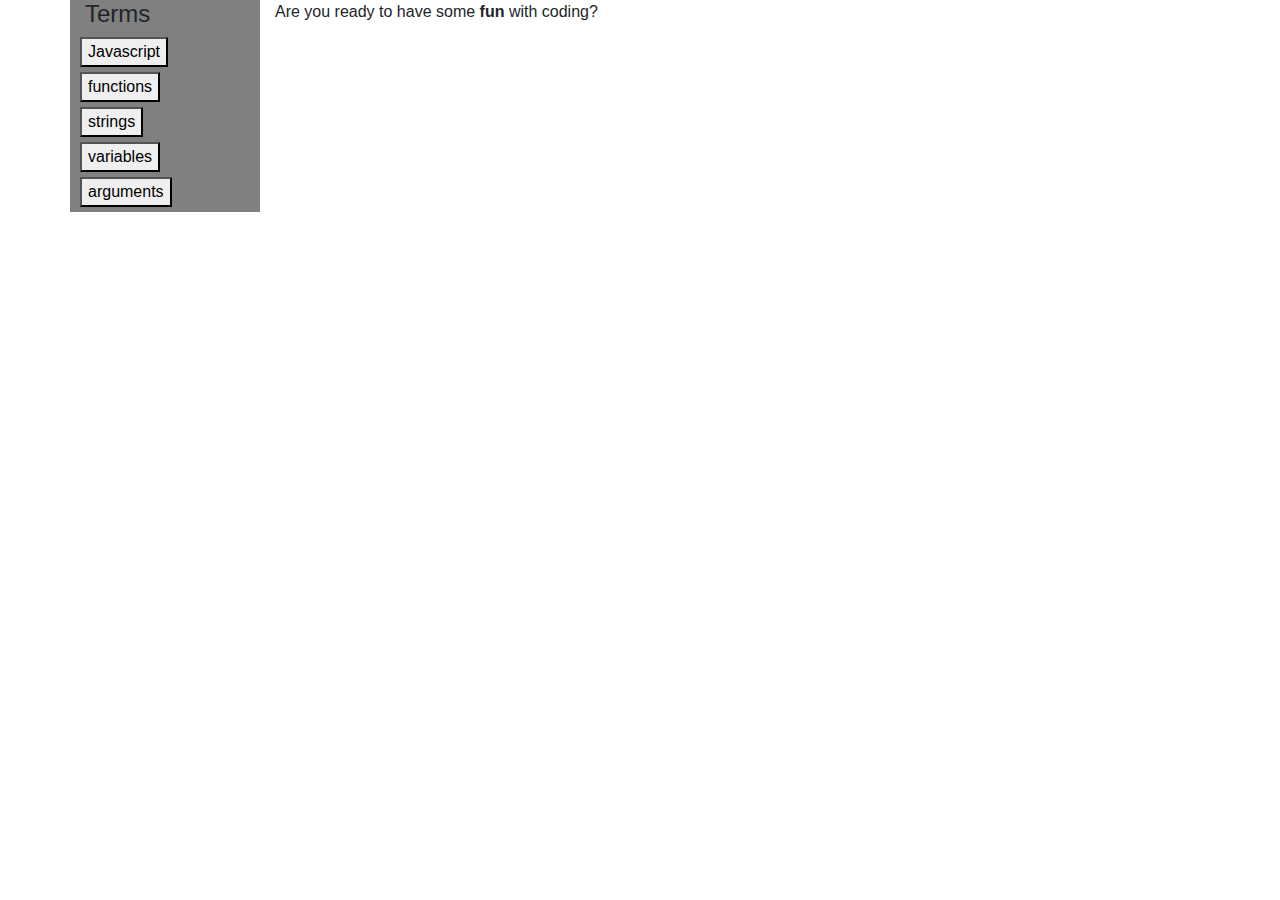
<file: index.html>
<!DOCTYPE html>
<html lang="en" dir="ltr">
  <head>
    <meta charset="utf-8">
    <link rel="stylesheet" href="css/bootstrap.css">
    <link rel="stylesheet" href="css/styles.css">
    <script type="text/javascript" src="js/jquery-3.4.1.js"></script>
    <script type="text/javascript" src="js/scripts.js"></script>
    <title>JavaScript Flashcards</title>
  </head>
  <body>
    <div class="container">
      <div class="row" id="content">
        <div class="col-md-2" id="index">
            <h4>Terms</h4>
            <div class="row">
              <button type="button" id="js-b">Javascript</button>
            </div>
            <div class="row">
              <button type="button" id="functions-b">functions</button>
            </div>
            <div class="row">
              <button type="button" id="strings-b">strings</button>
            </div>
            <div class="row">
              <button type="button" id="variables-b">variables</button>
            </div>
            <div class="row">
              <button type="button" id="arguments-b">arguments</button>
            </div>

        </div>
        <div class="col-md-8" id="description">
            <div id="default-welcome" class="visible definition">
              <p>Are you ready to have some <strong>fun</strong> with coding?</p>
            </div>
            <div id="javascript" class="hidden definition">
              <h6>Javascript</h6>
              <p>JavaScript, often abbreviated as JS, is a high-level, interpreted scripting language that conforms to the ECMAScript specification</p>
            </div>
            <div id="functions" class="hidden definition">
              <h6>Functions</h6>
              <p>A JavaScript function is a block of code designed to perform a particular task.<br> A JavaScript function is executed when "something" invokes it (calls it).</p>
            </div>
            <div id="strings" class="hidden definition">
              <h6>Strings</h6>
              <p>A JavaScript string is zero or more characters written inside quotes.</p>
            </div>
            <div id="variables" class="hidden definition">
              <h6>Variables</h6>
              <p>JavaScript variables are containers for storing data values.</p>
            </div>
            <div id="arguments" class="hidden definition">
              <h6>Arguments</h6>
              <p>Function arguments are the real values passed to (and received by) the function.</p>
            </div>
        </div>
      </div>
    </div>
  </body>
</html>
</file>
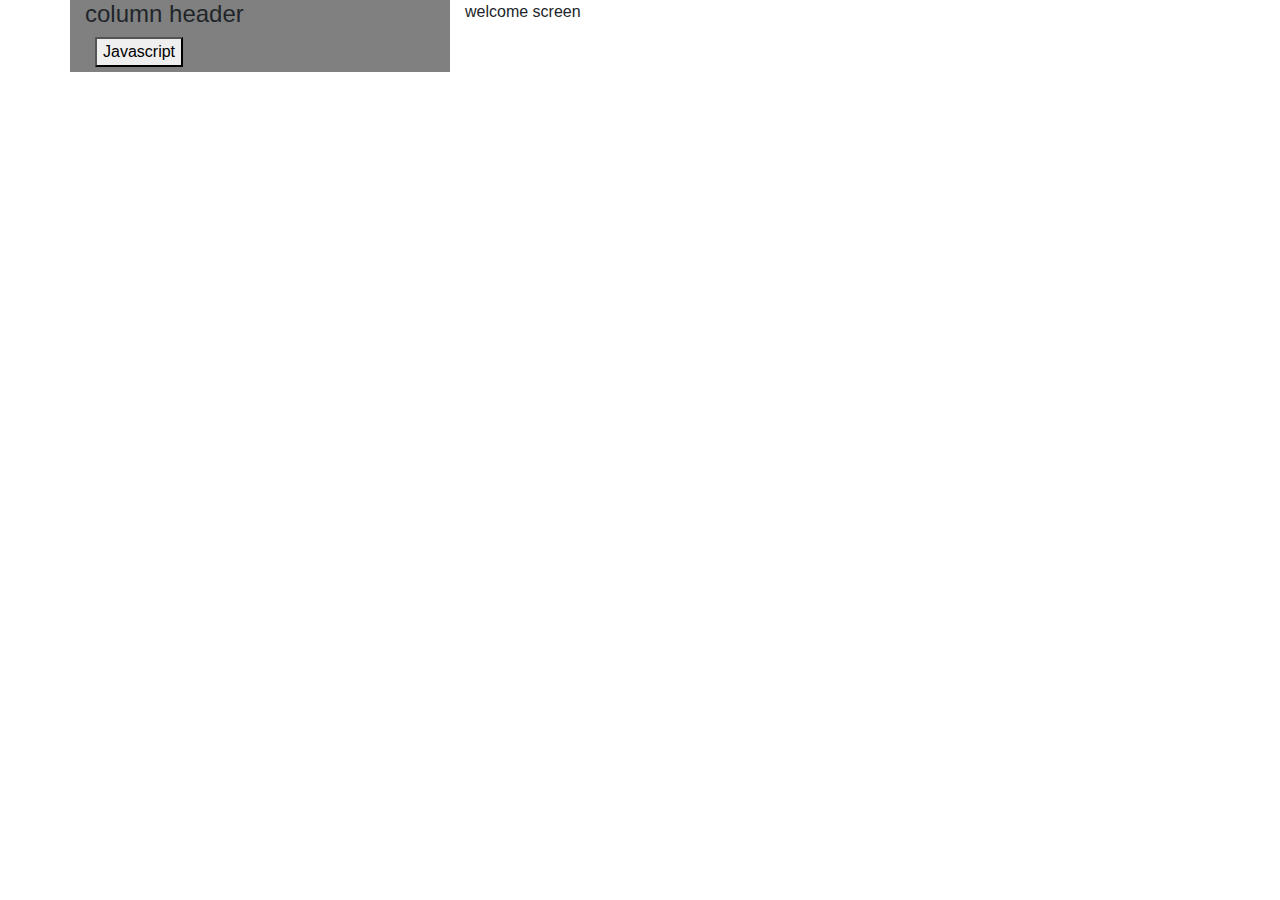
<file: practice.html>
<!DOCTYPE html>
<html lang="en" dir="ltr">
  <head>
    <meta charset="utf-8">
    <link rel="stylesheet" href="css/bootstrap.css">
    <link rel="stylesheet" href="css/styles.css">
    <script type="text/javascript" src="js/jquery-3.4.1.js"></script>
    <script type="text/javascript" src="js/scripts.js"></script>
    <title>JavaScript Flashcards</title>
  </head>
  <body>
    <div class="container">
      <div class="row" id="content">
        <div class="col-md-4" id="index">
            <h4>column header</h4>
            <button type="button" class="js">Javascript</button>
        </div>
        <div class="col-md-8" id="description">
            <div id="default-welcome" class="visible">
              <p>welcome screen</p>
            </div>
            <div id="javascript" class="hidden">
              <h6>Javascript</h6>
              <p>javascript def</p>
            </div>
        </div>


      </div>




    </div>
  </body>
</html>
</file>
<file: css/styles.css>
#index {
  background-color: gray;
}

.default-welcome {
  background-color: white;
}

.visible {
  display: block;
}

.hidden {
  display: none;
}

.row button {
  margin-left: 10px;
  margin-bottom: 5px;
}
</file>
